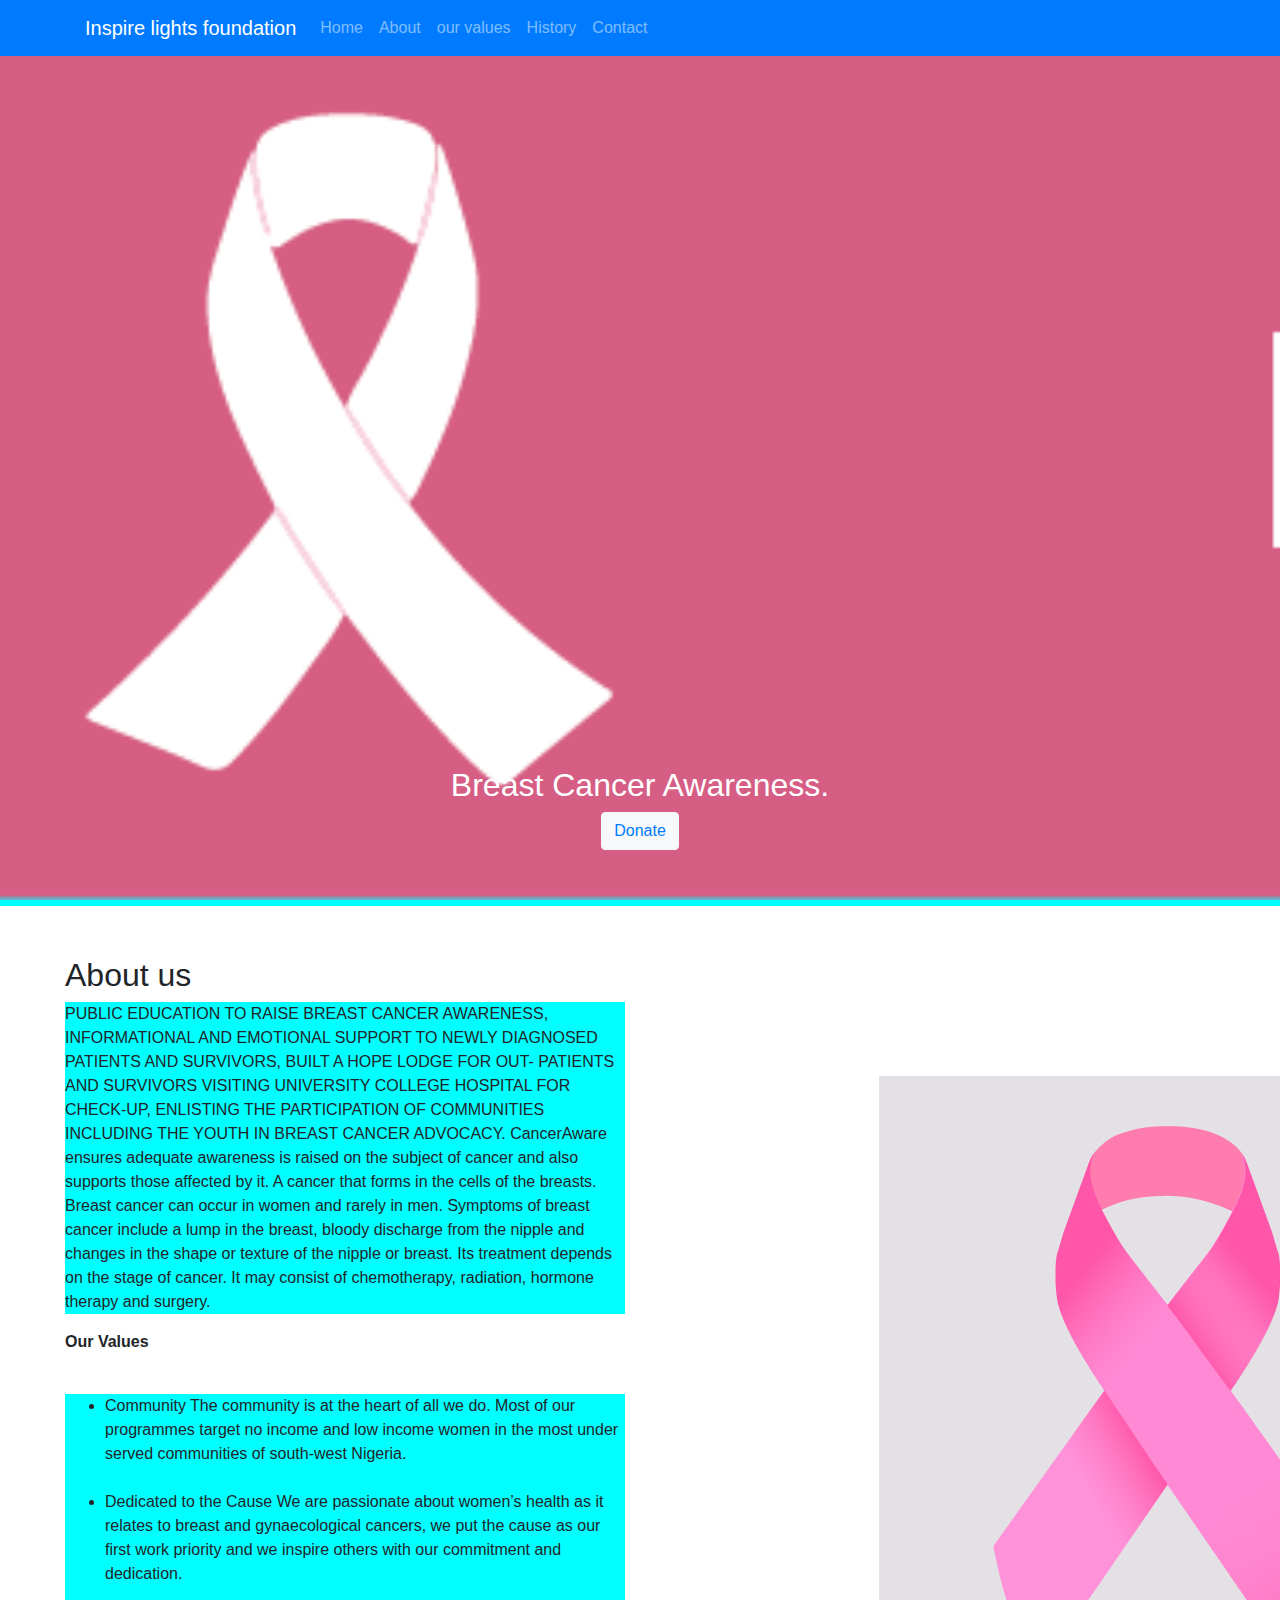
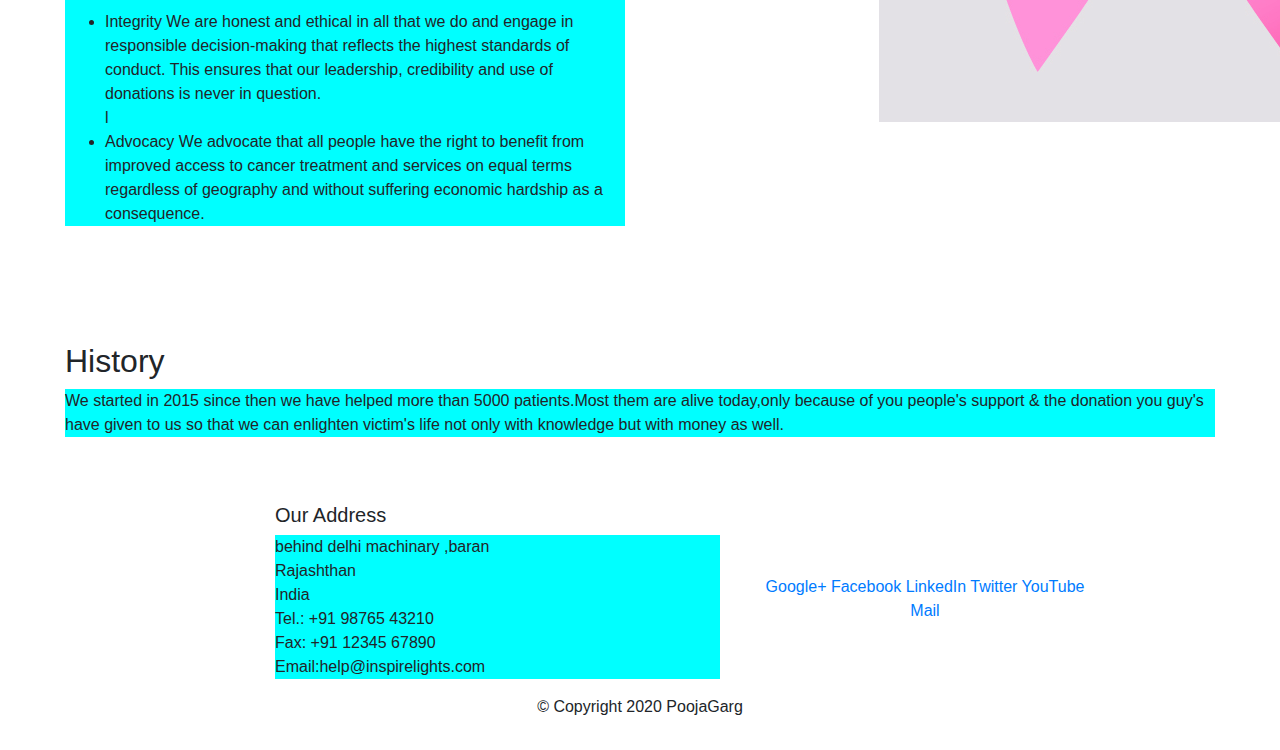
<file: index.html>
<!DOCTYPE html>
<html lang="en">
    <head>
        <meta charset="utf-8">
        <meta name="viewport" content="width=device-width, initial-scale=1, shrink-to-fit=no">
        <meta http-equiv="x-ua-compatible" content="ie=edge">

        <!--css-->
        <link rel="stylesheet" href="https://stackpath.bootstrapcdn.com/bootstrap/4.5.2/css/bootstrap.min.css" integrity="sha384-JcKb8q3iqJ61gNV9KGb8thSsNjpSL0n8PARn9HuZOnIxN0hoP+VmmDGMN5t9UJ0Z" crossorigin="anonymous">
        <link rel="stylesheet" href="css/breastcancercss.css">
        <title>task 1 sparks foundation</title>
    </head>
    <body>
        <nav class="navbar navbar-dark navbar-expand-sm bg-primary fixed-top">
            <div class="container">
                <button class="navbar-toggler" type="button" data-toggle="collapse" data-target="#Navbar">
                    <span class="navbar-toggler-icon"></span>
                </button>
               <a class="navbar-brand" href="#">Inspire lights foundation</a>
               <div class="collapse navbar-collapse" id="Navbar">
                    <ul class="navbar-nav mr-auto"> 
                        <li class="nav-item"><a class="nav-link" href="#">Home</a></li>
                        <li class="nav-item"><a class="nav-link" href="#about">About</a></li>
                        <li class="nav-item"><a class="nav-link" href="#contact">our values</a></li>
                        <li class="nav-item"><a class="nav-link" href="#history">History</a></li>
                        <li class="nav-item"><a class="nav-link" href="#contact">Contact</a></li>
                        

                    </ul>
                </div>
            </div>
        </nav>
        <div class="conatiner">
                <div class="row row-header">
                    <div class="col-12 text-center heading">
                        <h2>Breast Cancer Awareness.</h2>
                        <button class="btn btn-light"><a href="https://www.paypal.com/cgi-bin/webscr?cmd=_s-xclick&hosted_button_id=3JUX3CAYVCMKJ&source=url">Donate</a></button>
                    </div>
                </div>
                <div class="row row-content" id="about">
                    <div class="col-12 col-sm-6">
                        <h2>About us</h2>
                        <p style="background-color: aqua;"> 
PUBLIC EDUCATION TO RAISE BREAST CANCER AWARENESS, INFORMATIONAL AND EMOTIONAL SUPPORT TO NEWLY DIAGNOSED PATIENTS AND SURVIVORS, BUILT A HOPE LODGE FOR OUT- PATIENTS AND SURVIVORS VISITING UNIVERSITY COLLEGE HOSPITAL FOR CHECK-UP, ENLISTING THE PARTICIPATION OF COMMUNITIES INCLUDING THE YOUTH IN BREAST CANCER ADVOCACY.
CancerAware ensures adequate awareness is raised on the subject of cancer and also supports those affected by it.

A cancer that forms in the cells of the breasts.
Breast cancer can occur in women and rarely in men.
Symptoms of breast cancer include a lump in the breast, bloody discharge from the nipple and changes in the shape or texture of the nipple or breast.
Its treatment depends on the stage of cancer. It may consist of chemotherapy, radiation, hormone therapy and 
surgery.</p>
<p>
<p style="text-underline-position: under;font-weight: bold;">Our Values</p>

​<ul style="background-color: aqua;">

<li>Community

The community is at the heart of all we do. Most of our programmes target no income and low income women in the most under served communities of south-west Nigeria.
</li>
​

<li>Dedicated to the Cause

We are passionate about women’s health as it relates to breast and gynaecological cancers, we put the cause as our first work priority and we inspire others with our commitment and dedication.</li>

​

<li>Integrity

We are honest and ethical in all that we do and engage in responsible decision-making that reflects the highest standards of conduct. This ensures that our leadership, credibility and use of donations is never in question.</li>l

​

<li>Advocacy

We advocate that all people have the right to benefit from improved access to cancer treatment and services on equal terms regardless of geography and without suffering economic hardship as a consequence.</li></p> 
                    </div>
                    <div class="col-12 col-sm-6 text-centre my-auto">
                        <img src="images/breastcancer.png" alt="NGO Logo">
                    </div>
                </div>
                <div class="row row-content" id="history">
                    <div class="col-12">
                        <h2>History</h2>
                        <p style="background-color: aqua;">We started in 2015 since then we have helped more than 5000 patients.Most them are alive today,only because of you people's support & the donation you guy's have given to us so that we can enlighten victim's life not only with knowledge but with money as well.
                        </p>
                    </div>
                </div>
        </div>
        <footer class="footer">
            <div class="container" id="contact">
                <div class="row">             
                    <div class="col-7 col-sm-5 offset-2">
                        <h5>Our Address</h5>
                        <address style="background-color: aqua">
                          behind delhi machinary ,baran<br>
                          Rajashthan<br>
                          India<br>
                          Tel.: +91 98765 43210<br>
                          Fax: +91 12345 67890<br>
                          Email:help@inspirelights.com
                       </address>
                    </div>
                    <div class="col-12 col-sm-4 align-self-center">
                        <div class="text-center">
                            <a href="http://google.com/+">Google+</a>
                            <a href="http://www.facebook.com/profile.php?id=">Facebook</a>
                            <a href="http://www.linkedin.com/in/">LinkedIn</a>
                            <a href="http://twitter.com/">Twitter</a>
                            <a href="http://youtube.com/">YouTube</a>
                            <a href="mailto:">Mail</a>
                        </div>
                    </div>
               </div>
               <div class="row justify-content-center">             
                    <div class="col-auto">
                        <p>© Copyright 2020 PoojaGarg</p>
                    </div>
               </div>
            </div>
        </footer>
     <!-- JS, Popper.js, and jQuery -->
    <script src="https://code.jquery.com/jquery-3.5.1.slim.min.js" integrity="sha384-DfXdz2htPH0lsSSs5nCTpuj/zy4C+OGpamoFVy38MVBnE+IbbVYUew+OrCXaRkfj" crossorigin="anonymous"></script>
    <script src="https://cdn.jsdelivr.net/npm/popper.js@1.16.1/dist/umd/popper.min.js" integrity="sha384-9/reFTGAW83EW2RDu2S0VKaIzap3H66lZH81PoYlFhbGU+6BZp6G7niu735Sk7lN" crossorigin="anonymous"></script>
    <script src="https://stackpath.bootstrapcdn.com/bootstrap/4.5.2/js/bootstrap.min.js" integrity="sha384-B4gt1jrGC7Jh4AgTPSdUtOBvfO8shuf57BaghqFfPlYxofvL8/KUEfYiJOMMV+rV" crossorigin="anonymous"></script>
</body>
</html>
</file>
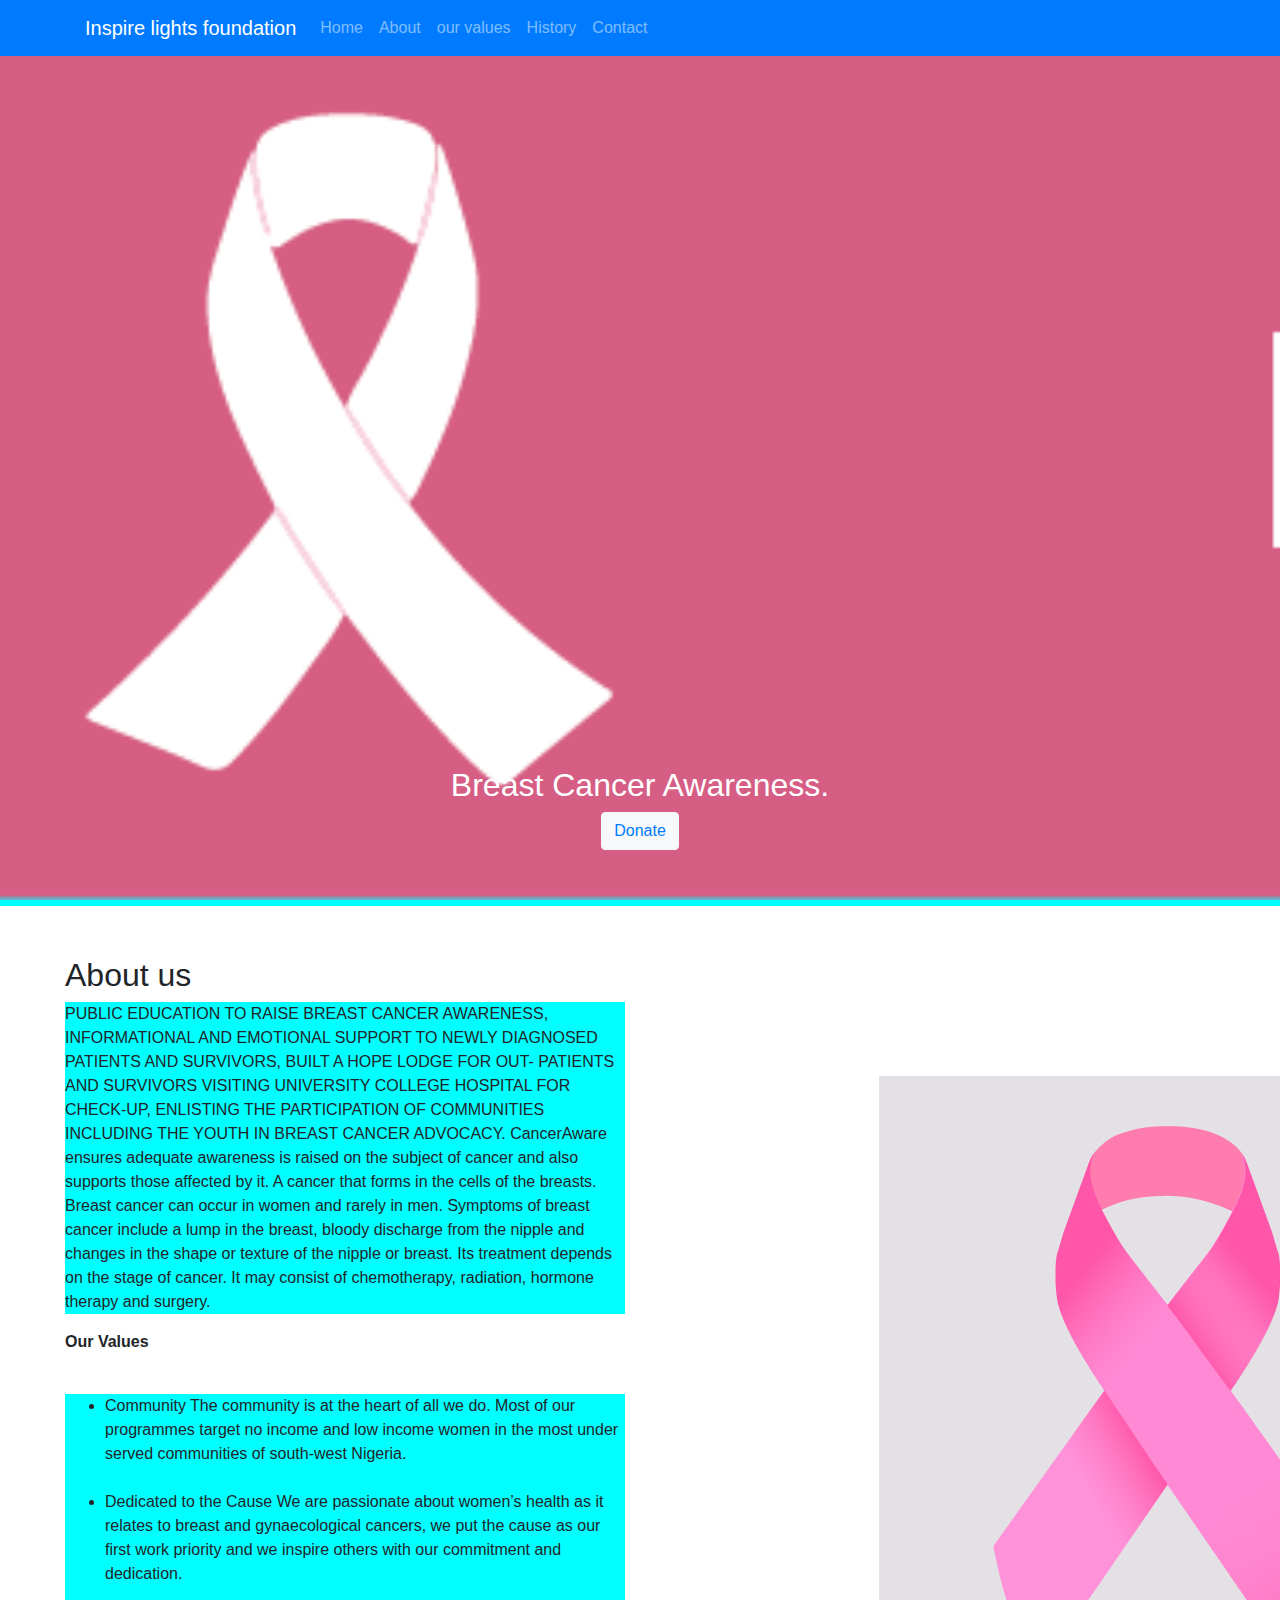
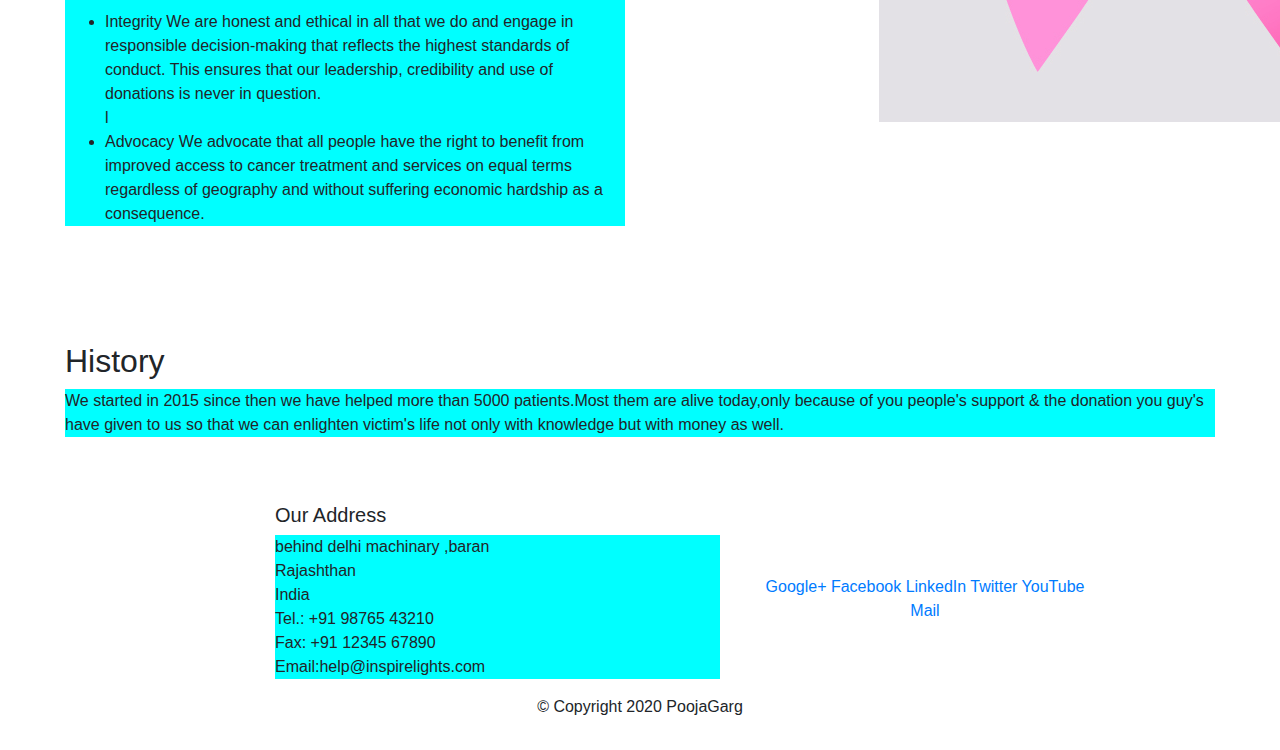
<file: index.html.html>
<!DOCTYPE html>
<html lang="en">
    <head>
        <meta charset="utf-8">
        <meta name="viewport" content="width=device-width, initial-scale=1, shrink-to-fit=no">
        <meta http-equiv="x-ua-compatible" content="ie=edge">

        <!--css-->
        <link rel="stylesheet" href="https://stackpath.bootstrapcdn.com/bootstrap/4.5.2/css/bootstrap.min.css" integrity="sha384-JcKb8q3iqJ61gNV9KGb8thSsNjpSL0n8PARn9HuZOnIxN0hoP+VmmDGMN5t9UJ0Z" crossorigin="anonymous">
        <link rel="stylesheet" href="css/breastcancercss.css">
        <title>task 1 sparks foundation</title>
    </head>
    <body>
        <nav class="navbar navbar-dark navbar-expand-sm bg-primary fixed-top">
            <div class="container">
                <button class="navbar-toggler" type="button" data-toggle="collapse" data-target="#Navbar">
                    <span class="navbar-toggler-icon"></span>
                </button>
               <a class="navbar-brand" href="#">Inspire lights foundation</a>
               <div class="collapse navbar-collapse" id="Navbar">
                    <ul class="navbar-nav mr-auto"> 
                        <li class="nav-item"><a class="nav-link" href="#">Home</a></li>
                        <li class="nav-item"><a class="nav-link" href="#about">About</a></li>
                        <li class="nav-item"><a class="nav-link" href="#contact">our values</a></li>
                        <li class="nav-item"><a class="nav-link" href="#history">History</a></li>
                        <li class="nav-item"><a class="nav-link" href="#contact">Contact</a></li>
                        

                    </ul>
                </div>
            </div>
        </nav>
        <div class="conatiner">
                <div class="row row-header">
                    <div class="col-12 text-center heading">
                        <h2>Breast Cancer Awareness.</h2>
                        <button class="btn btn-light"><a href="https://www.paypal.com/cgi-bin/webscr?cmd=_s-xclick&hosted_button_id=3JUX3CAYVCMKJ&source=url">Donate</a></button>
                    </div>
                </div>
                <div class="row row-content" id="about">
                    <div class="col-12 col-sm-6">
                        <h2>About us</h2>
                        <p style="background-color: aqua;"> 
PUBLIC EDUCATION TO RAISE BREAST CANCER AWARENESS, INFORMATIONAL AND EMOTIONAL SUPPORT TO NEWLY DIAGNOSED PATIENTS AND SURVIVORS, BUILT A HOPE LODGE FOR OUT- PATIENTS AND SURVIVORS VISITING UNIVERSITY COLLEGE HOSPITAL FOR CHECK-UP, ENLISTING THE PARTICIPATION OF COMMUNITIES INCLUDING THE YOUTH IN BREAST CANCER ADVOCACY.
CancerAware ensures adequate awareness is raised on the subject of cancer and also supports those affected by it.

A cancer that forms in the cells of the breasts.
Breast cancer can occur in women and rarely in men.
Symptoms of breast cancer include a lump in the breast, bloody discharge from the nipple and changes in the shape or texture of the nipple or breast.
Its treatment depends on the stage of cancer. It may consist of chemotherapy, radiation, hormone therapy and 
surgery.</p>
<p>
<p style="text-underline-position: under;font-weight: bold;">Our Values</p>

​<ul style="background-color: aqua;">

<li>Community

The community is at the heart of all we do. Most of our programmes target no income and low income women in the most under served communities of south-west Nigeria.
</li>
​

<li>Dedicated to the Cause

We are passionate about women’s health as it relates to breast and gynaecological cancers, we put the cause as our first work priority and we inspire others with our commitment and dedication.</li>

​

<li>Integrity

We are honest and ethical in all that we do and engage in responsible decision-making that reflects the highest standards of conduct. This ensures that our leadership, credibility and use of donations is never in question.</li>l

​

<li>Advocacy

We advocate that all people have the right to benefit from improved access to cancer treatment and services on equal terms regardless of geography and without suffering economic hardship as a consequence.</li></p> 
                    </div>
                    <div class="col-12 col-sm-6 text-centre my-auto">
                        <img src="images/breastcancer.png" alt="NGO Logo">
                    </div>
                </div>
                <div class="row row-content" id="history">
                    <div class="col-12">
                        <h2>History</h2>
                        <p style="background-color: aqua;">We started in 2015 since then we have helped more than 5000 patients.Most them are alive today,only because of you people's support & the donation you guy's have given to us so that we can enlighten victim's life not only with knowledge but with money as well.
                        </p>
                    </div>
                </div>
        </div>
        <footer class="footer">
            <div class="container" id="contact">
                <div class="row">             
                    <div class="col-7 col-sm-5 offset-2">
                        <h5>Our Address</h5>
                        <address style="background-color: aqua">
                          behind delhi machinary ,baran<br>
                          Rajashthan<br>
                          India<br>
                          Tel.: +91 98765 43210<br>
                          Fax: +91 12345 67890<br>
                          Email:help@inspirelights.com
                       </address>
                    </div>
                    <div class="col-12 col-sm-4 align-self-center">
                        <div class="text-center">
                            <a href="http://google.com/+">Google+</a>
                            <a href="http://www.facebook.com/profile.php?id=">Facebook</a>
                            <a href="http://www.linkedin.com/in/">LinkedIn</a>
                            <a href="http://twitter.com/">Twitter</a>
                            <a href="http://youtube.com/">YouTube</a>
                            <a href="mailto:">Mail</a>
                        </div>
                    </div>
               </div>
               <div class="row justify-content-center">             
                    <div class="col-auto">
                        <p>© Copyright 2020 PoojaGarg</p>
                    </div>
               </div>
            </div>
        </footer>
     <!-- JS, Popper.js, and jQuery -->
    <script src="https://code.jquery.com/jquery-3.5.1.slim.min.js" integrity="sha384-DfXdz2htPH0lsSSs5nCTpuj/zy4C+OGpamoFVy38MVBnE+IbbVYUew+OrCXaRkfj" crossorigin="anonymous"></script>
    <script src="https://cdn.jsdelivr.net/npm/popper.js@1.16.1/dist/umd/popper.min.js" integrity="sha384-9/reFTGAW83EW2RDu2S0VKaIzap3H66lZH81PoYlFhbGU+6BZp6G7niu735Sk7lN" crossorigin="anonymous"></script>
    <script src="https://stackpath.bootstrapcdn.com/bootstrap/4.5.2/js/bootstrap.min.js" integrity="sha384-B4gt1jrGC7Jh4AgTPSdUtOBvfO8shuf57BaghqFfPlYxofvL8/KUEfYiJOMMV+rV" crossorigin="anonymous"></script>
</body>
</html>
</file>
<file: css/breastcancercss.css>
body
{
    padding: 15px;
}
.row-header
{
 padding-top: 100px;
 height: 99vh;
 background-image: url("../images/Breast-Cancer-Awareness-Banner.png");
 background-repeat: no-repeat;
  background-attachment: fixed;
  background-size: 100% 100%;
 
 background-size: cover;
 background-color: aqua;
 color: white;
}
.heading
{
    position: absolute;
    bottom: 0;
    padding-bottom: 50px;
}
.row-content
{
    padding: 50px;
}

@media only screen and (min-width:600px)
{
    img
    {
        padding-left: 40%;
    }
}
</file>
